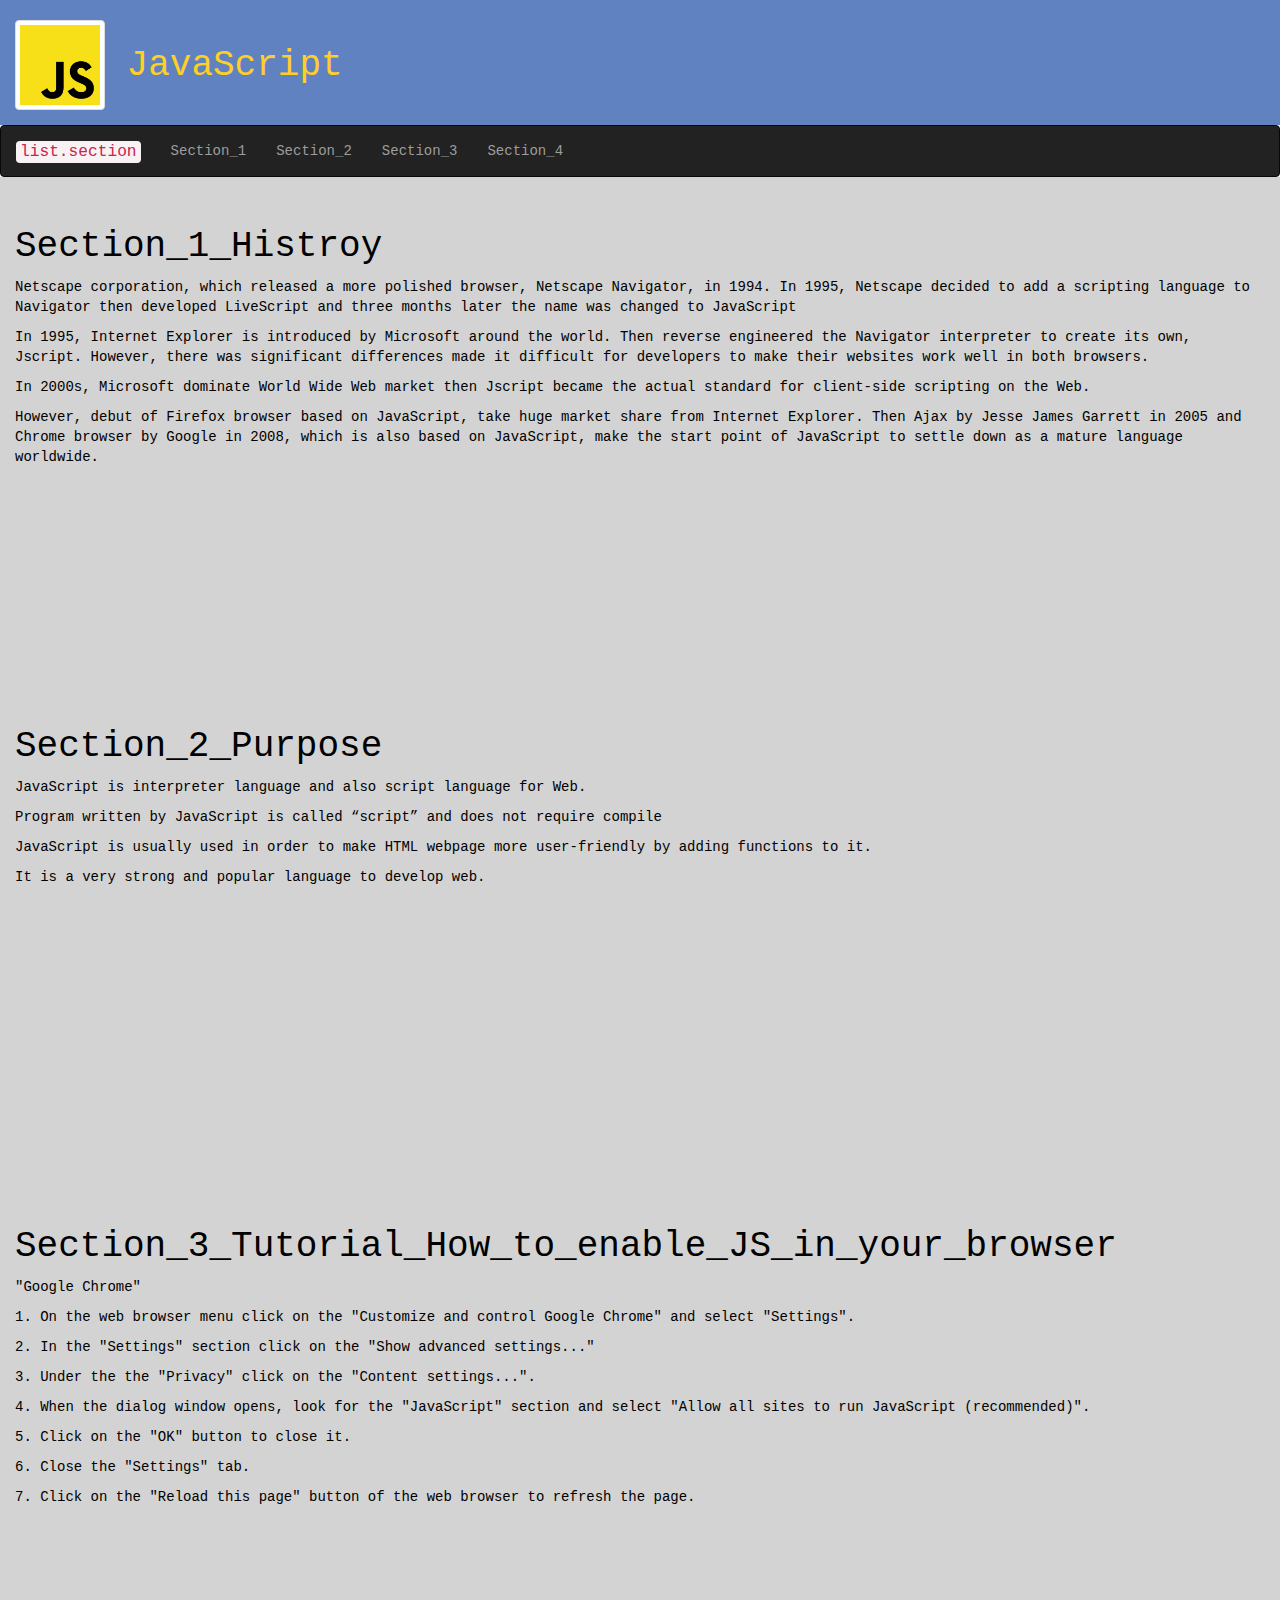
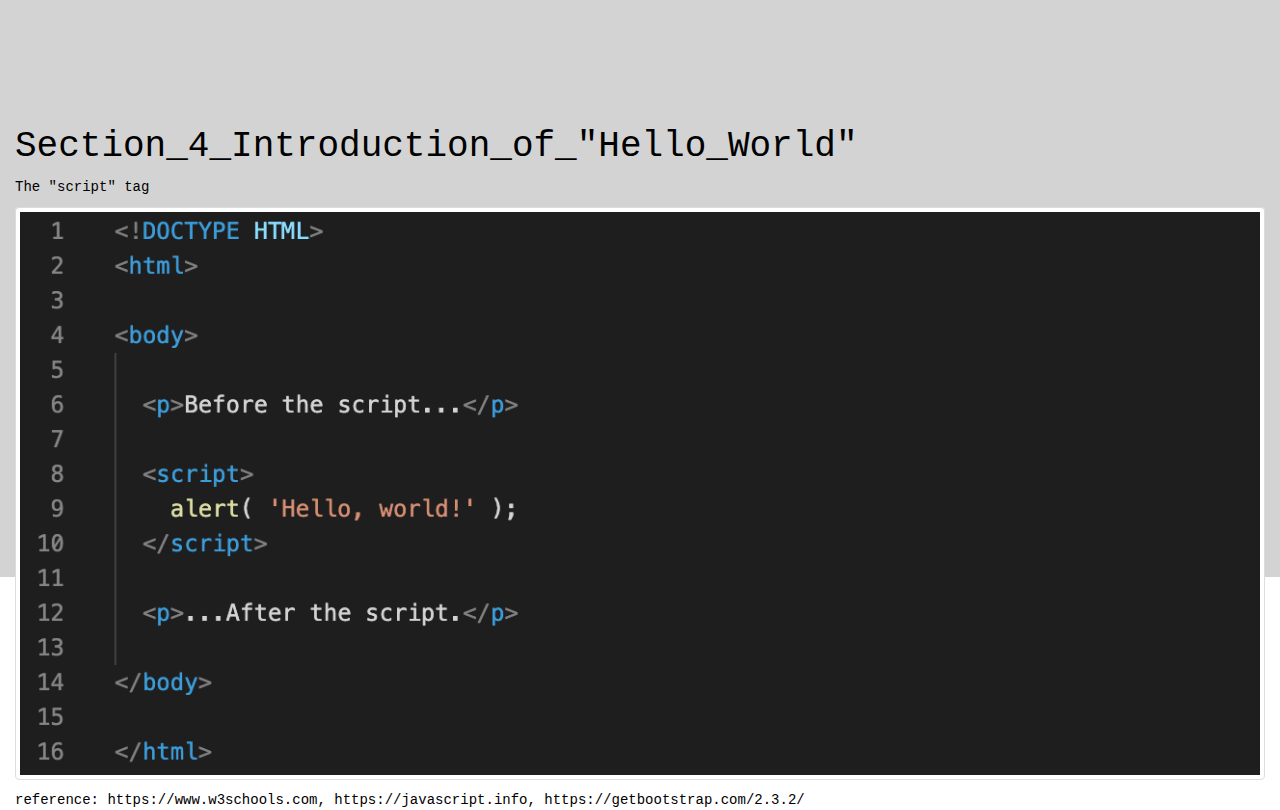
<file: PGold.html>
<!DOCTYPE html>
<html>
<head>
  <title>What is JavaScript</title>
  <meta charset="utf-8">
  <meta name="viewport" content="width=device-width, initial-scale=1">
  <link rel="stylesheet" href="https://maxcdn.bootstrapcdn.com/bootstrap/3.4.1/css/bootstrap.min.css">
  <script src="https://ajax.googleapis.com/ajax/libs/jquery/3.5.1/jquery.min.js"></script>
  <script src="https://maxcdn.bootstrapcdn.com/bootstrap/3.4.1/js/bootstrap.min.js"></script>
  <style>
  body {
    position: relative; 
  }
  .affix {
    top:0;
    width: 100%;
    z-index: 9999 !important;
  }
  .navbar {
    margin-bottom: 0px;
  }

  .affix ~ .container-fluid {
   position: relative;
   top: 50px;
  }
  #section1 {padding-top:30px;height:500px;color: black; background-color: LightGray;}
  #section2 {padding-top:30px;height:500px;color: black; background-color: LightGray;}
  #section3 {padding-top:30px;height:500px;color: black; background-color: LightGray;}
  #section4 {padding-top:30px;height:500px;color: black; background-color: LightGray;}
  </style>
</head>
<body data-spy="scroll" data-target=".navbar" data-offset="50">
<div style="font-family:monospace">
<div class="container-fluid" style="background-color:rgb(96, 130, 193) ;color:rgb(255, 255, 255);height:125px;">
  <div style="text-align: start;"> 
   <h1 style="color: rgb(255, 207, 39)">
      <img src="JS_picture.png"  class="img-thumbnail" alt="Cinque Terre" width="90" height="90"> 
      JavaScript 
   </h1>
  </div>
</div>

<nav class="navbar navbar-inverse" data-spy="affix" data-offset-top="125">
  <div class="container-fluid">
    <div class="navbar-header">
        <button type="button" class="navbar-toggle" data-toggle="collapse" data-target="#myNavbar">
          <span class="icon-bar"></span>
          <span class="icon-bar"></span>
          <span class="icon-bar"></span> 
          <span class="icon-bar"></span>                       
        </button>
      <a class="navbar-brand" href="#" ><code>list.section</code></a>
    </div>
    <div>
      <div class="collapse navbar-collapse" id="myNavbar">
        <ul class="nav navbar-nav">
          <li><a href="#section1">Section_1</a></li>
          <li><a href="#section2">Section_2</a></li>
          <li><a href="#section3">Section_3</a></li>
          <li><a href="#section4">Section_4</a></li>
        </ul>
      </div>
    </div>
  </div>
</nav>    


 <div id="section1" class="container-fluid">
   <h1>Section_1_Histroy</h1>
   <p>Netscape corporation, which released a more polished browser, Netscape Navigator, in 1994.
    In 1995, Netscape decided to add a scripting language to Navigator then developed LiveScript and three months later the name was changed to JavaScript
   </p>
   <p>In 1995, Internet Explorer is introduced by Microsoft around the world. Then reverse engineered the Navigator interpreter to create its own, Jscript.
    However, there was significant differences made it difficult for developers to make their websites work well in both browsers.
   </p>
   <p>In 2000s, Microsoft dominate World Wide Web market then Jscript became the actual standard for client-side scripting on the Web.
   </p>
   <p>However, debut of Firefox browser based on JavaScript, take huge market share from Internet Explorer. 
     Then Ajax by Jesse James Garrett in 2005 and Chrome browser by Google in 2008, which is also based on JavaScript, make the start point of JavaScript to settle down as a mature language worldwide.
   </p>
 </div>
 <div id="section2" class="container-fluid">
   <h1>Section_2_Purpose</h1>
   <p>JavaScript is interpreter language and also script language for Web.</p>
   <p>Program written by JavaScript is called “script” and does not require compile</p>
   <p>JavaScript is usually used in order to make HTML webpage more user-friendly by adding functions to it.</p>
   <p>It is a very strong and popular language to develop web.</p>
 </div>
 <div id="section3" class="container-fluid">
   <h1>Section_3_Tutorial_How_to_enable_JS_in_your_browser</h1>
   <p>"Google Chrome"</p>
   <p>1. On the web browser menu click on the "Customize and control Google Chrome" and select "Settings".</p>
   <p>2. In the "Settings" section click on the "Show advanced settings..."</p>
   <p>3. Under the the "Privacy" click on the "Content settings...".</p>
   <p>4. When the dialog window opens, look for the "JavaScript" section and select "Allow all sites to run JavaScript (recommended)".</p>
   <p>5. Click on the "OK" button to close it.</p>
   <p>6. Close the "Settings" tab.</p>
   <p>7. Click on the "Reload this page" button of the web browser to refresh the page.</p>
   <p></p>
 </div>
 <div id="section4" class="container-fluid">
  <h1>Section_4_Introduction_of_"Hello_World"</h1>
  <p>The "script" tag</p>
  <p>
    <img src="hwJS.png", class="img-thumbnail">
  </p>
  <p>reference: https://www.w3schools.com, https://javascript.info, https://getbootstrap.com/2.3.2/</p>
 </div>

 </div>

</body>
</html>
</file>
